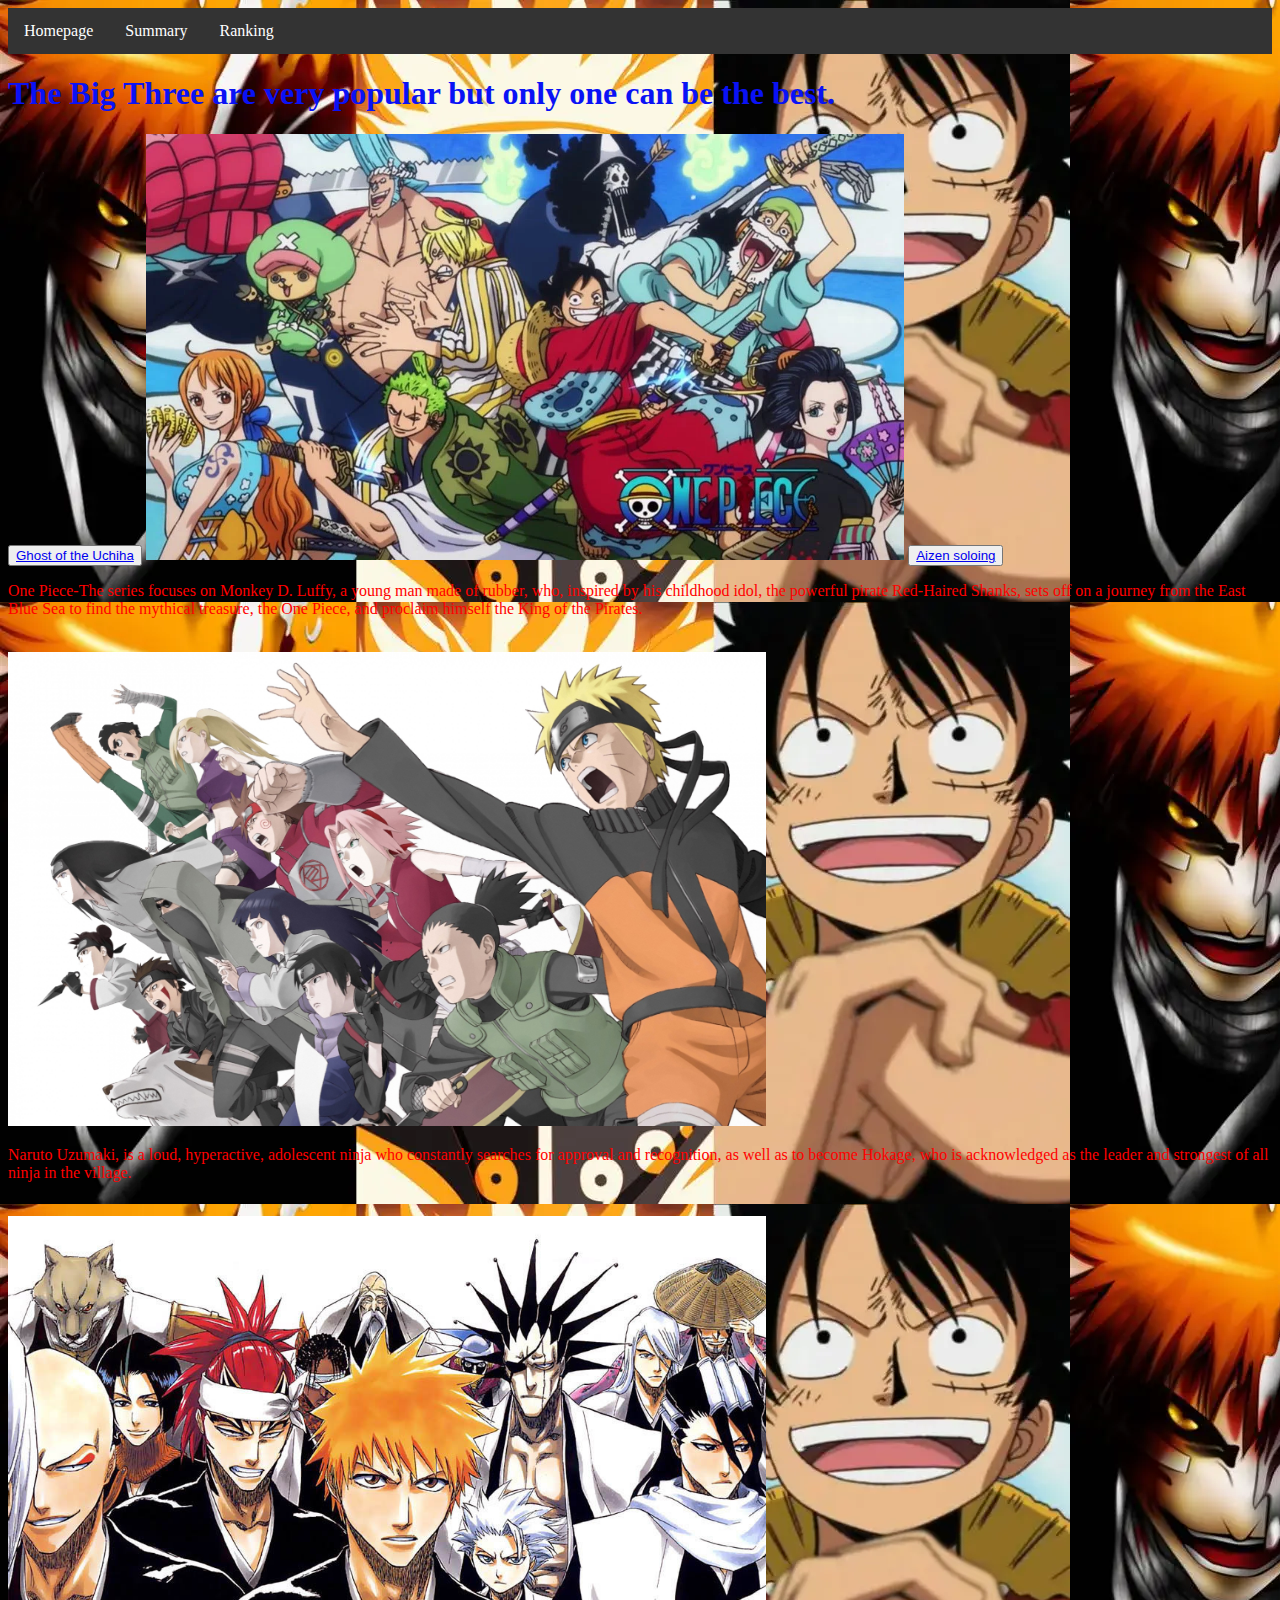
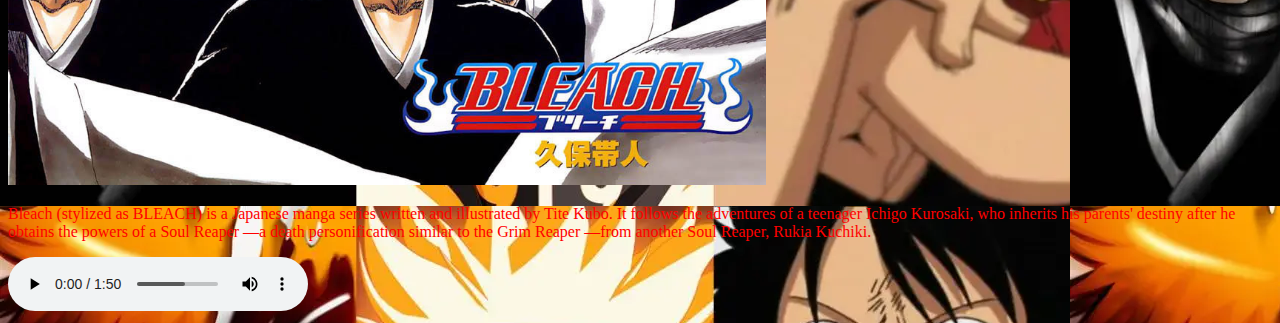
<file: index.html>
<!DOCTYPE html>
<html>

<head>
  <meta charset="utf-8">
  <meta name="viewport" content="width=device-width">
  <title>replit</title>
  <link href="style.css" rel="stylesheet" type="text/css" />
</head>

<body style="background-image: url(images/Big\ Three);">

  <ul>
    <li><a class="active" href="index.html">Homepage</a></li>
    <li><a href="summary.html">Summary</a></li>
    <li><a href="ranking.html">Ranking</a></li>

  </ul>
  <h1>The Big Three are very popular but only one can be the best.</h1>

  <button><a href="page4.html"> Ghost of the Uchiha</a></button>
  <img src="images/wp6345324.webp" alt="OP" width="60%" height="60%">

  <button><a href="page5.html"> Aizen soloing</a></button>
  <p>One Piece-The series focuses on Monkey D. Luffy, a young man made of rubber, who, inspired by his childhood idol,
    the powerful pirate Red-Haired Shanks, sets off on a journey from the East Blue Sea to find the mythical treasure,
    the One Piece, and proclaim himself the King of the Pirates.</p>
  <br>
  <img src="images/135637.jpg" alt="Naruto" width="60%" height="60%">
  <p>Naruto Uzumaki, is a loud, hyperactive, adolescent ninja who constantly searches for approval and recognition, as
    well as to become Hokage, who is acknowledged as the leader and strongest of all ninja in the village.</p>
  <br>
  <img src="images/R (2).jpg" alt="Naruto" width="60%" height="60%">
  <p>Bleach (stylized as BLEACH) is a Japanese manga series written and illustrated by Tite Kubo. It follows the
    adventures of a teenager Ichigo Kurosaki, who inherits his parents' destiny after he obtains the powers of a Soul
    Reaper —a death personification similar to the Grim Reaper —from another Soul Reaper, Rukia Kuchiki.</p>
  <audio controls autoplay loop class="tree" <source
    src="images/One Piece Opening 1 HD 720p   Special Edition We Are! (128 kbps).mp3">
  </audio>








</body>

</html>
</file>
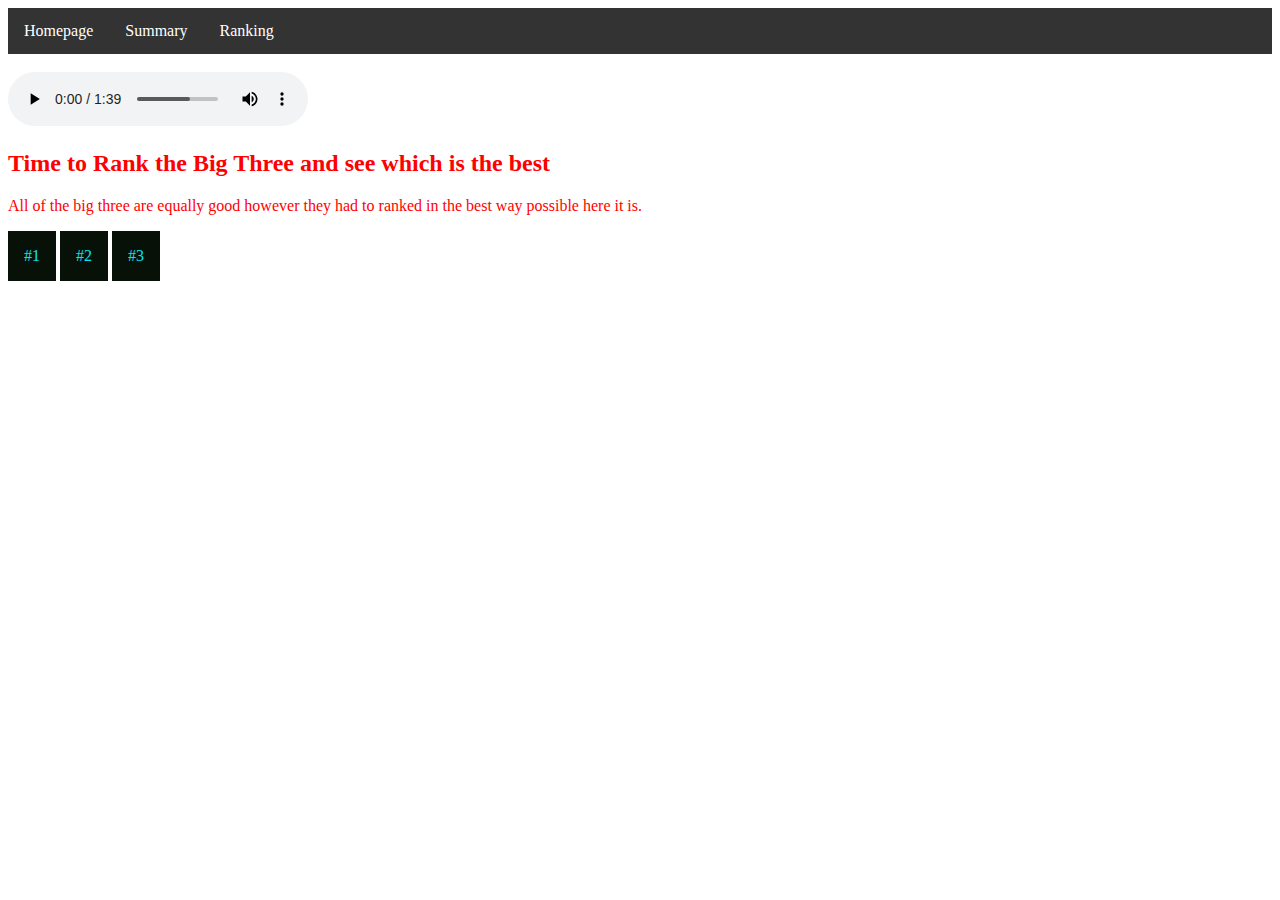
<file: ranking.html>
<!DOCTYPE html>
<html>

<head>
  <meta charset="utf-8">
  <meta name="viewport" content="width=device-width">
  <title>replit</title>
  <link href="style.css" rel="stylesheet" type="text/css" />
</head>
<body> 
  <ul>
   <li><a href="index.html">Homepage</a></li>
  <li><a href="summary.html">Summary</a></li>
  <li><a class="active"href="ranking.html">Ranking</a></li>
  </ul>
  <br>
  <audio controls autoplay loop class="tree">
  <source src="images/Naruto Shippuden - Opening 1 _ Hero's Come Back (128 kbps).mp3">
  </audio>
  <h2>Time to Rank the Big Three and see which is the best</h2>
<p>All of the big three are equally good however they had to ranked in the best way possible here it is.</p>

<div class="dropdown">
  <span>#1</span>
  <div class="dropdown-content">
  <p>Naruto</p>
  </div>
</div>
<div class="dropdown">
  <span>#2</span>
  <div class="dropdown-content">
  <p>Bleach</p>
  </div>
</div>
<div class="dropdown">
  <span>#3</span>
  <div class="dropdown-content">
  <p>One Piece</p>
  </div>
</div>





</body>
</html>
</file>
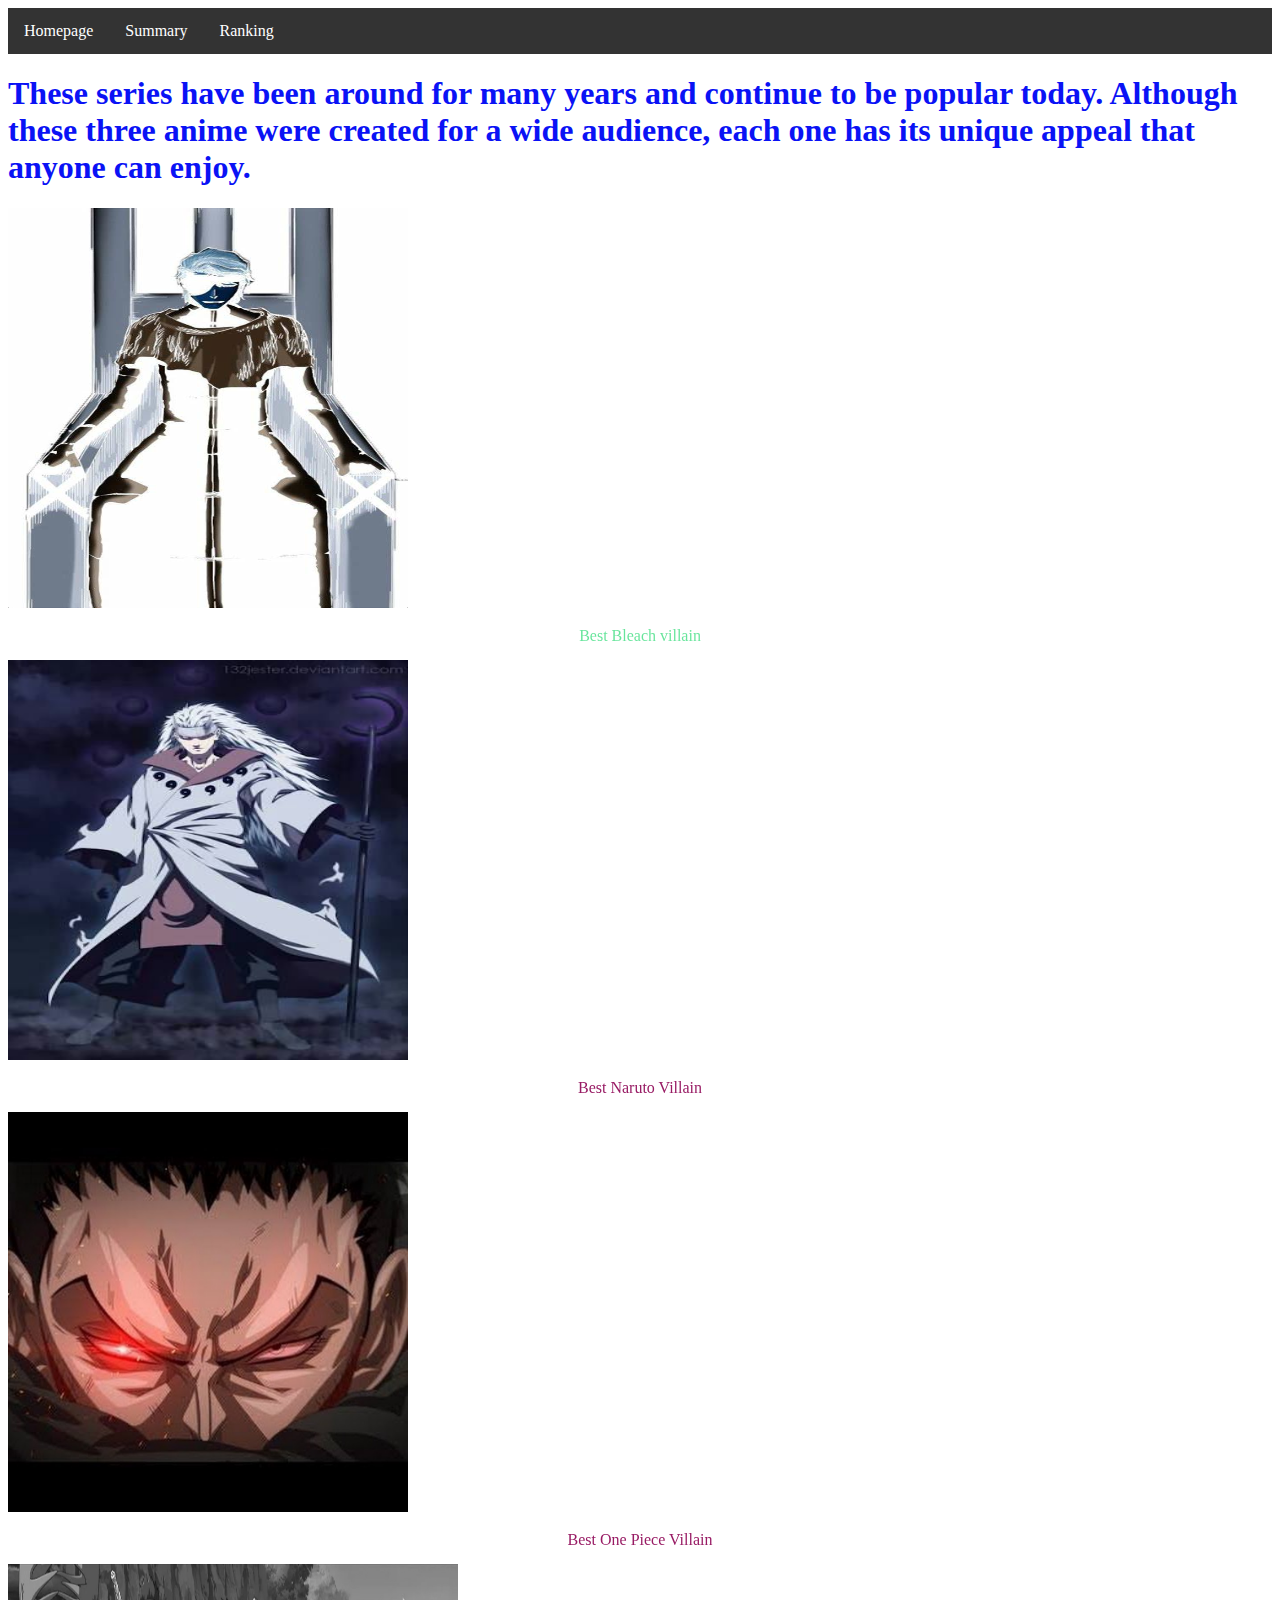
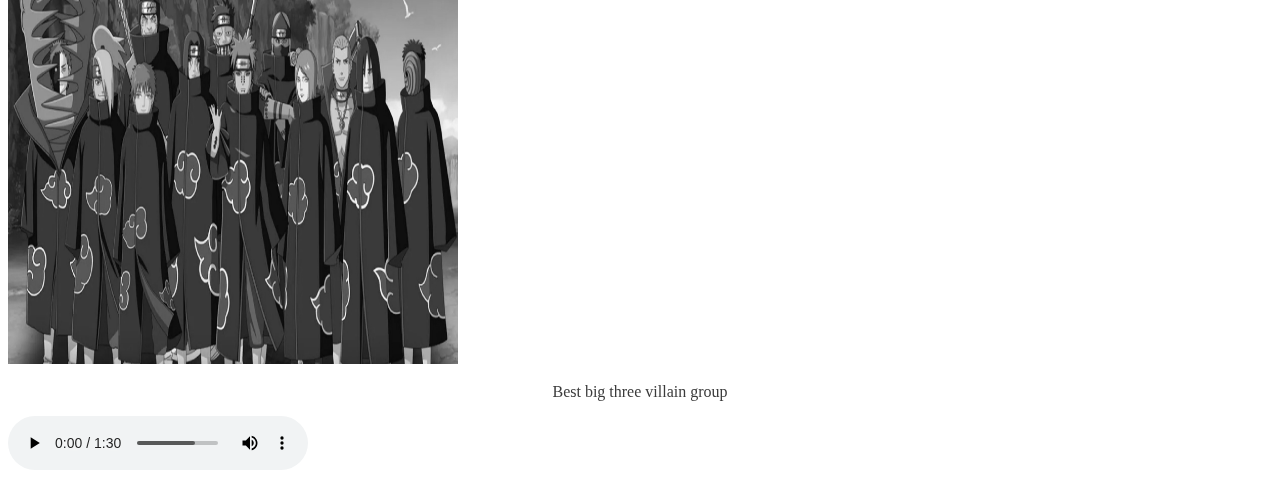
<file: summary.html>
<!DOCTYPE html>
<html>

<head>
  <meta charset="utf-8">
  <meta name="viewport" content="width=device-width">
  <title>replit</title>
  <link href="style.css" rel="stylesheet" type="text/css" />
</head>
<body>
  <ul>
  <li><a class="active" href="index.html">Homepage</a></li>
  <li><a class="active" href="summary.html">Summary</a></li>
  <li><a href="ranking.html">Ranking</a></li>
</ul>
 

    <h1>These series have been around for many years and continue to be popular today. Although these three anime were created for a wide audience, each one has its unique appeal that anyone can enjoy.</h1>


<div class="pic1">
  <a target="_blank" href="img_5terre.jpg">
    <img src="images/OIP (3).jpg" alt="Cinque Terre" width="400" height="400">
  </a>
  <div class="desc">Best Bleach villain</div>
</div>

<div class="pic2">
  <a target="_blank" href="img_forest.jpg">
    <img src="images/ef219f434c8abeb84fad0341634eeed12de590de_hq.jpg" alt="Forest" width="400" height="400">
  </a>
  <div class="desc">Best Naruto Villain</div>
</div>

<div class="pic3">
  <a target="_blank" href="images/unnamed.jpg">
    <img src="images/unnamed.jpg" alt="Northern Lights" width="400" height="400">
  </a>
  <div class="desc">Best One Piece Villain</div>
</div>

<div class="pic4">
  <a target="_blank" href="images/Akatsuki-Ranked.webp">
    <img src="images/Akatsuki-Ranked.webp" alt="Mountains" width="450" height="400">
  </a>
  <div class="desc">Best big three villain group</div>
</div>
  <audio controls autoplay loop class="tree">
  <source src="images/Bleach Opening 1 HD (128 kbps).mp3">
    </audio>
</body>
</html>
</file>
<file: style.css>
ul {
  list-style-type: none;
  margin: 0;
  padding: 0;
  overflow: hidden;
  background-color: #333;
}

li {
  float: left;
}

li a {
  display: block;
  color: white;
  text-align: center;
  padding: 14px 16px;
  text-decoration: none;
}

li a:hover {
  background-color: #111;
}
.pic1{filter: invert(100%)}
.pic2{filter: saturate(100%);}
.pic3{filter: opacity(100%);}
.pic4{filter: grayscale(100%);}
.dropbtn {
  background-color: #4CAF50;
  color: white;
  padding: 16px;
  font-size: 16px;
  border: none;
  cursor: pointer;
}
div.gallery {
  margin: 5px;
  border: 1px solid #f60909;
  float: left;
  width: 180px;
}

div.gallery:hover {
  border: 1px solid #777;
}

div.gallery img {
  width: 100%;
  height: auto;
}

div.desc {
  padding: 15px;
  text-align: center;
  color: #981b64;
}
.dropdown {
  background-color: #081108;
  color: #07e3f2;
  padding: 16px;
  font-size: 16px;
  border: none;
  cursor: pointer;
}

.dropdown {
  position: relative;
  display: inline-block;
}

.dropdown-content {
  display: none;
  position: absolute;
  background-color: #f9f9f9;
  min-width: 160px;
  box-shadow: 0px 8px 16px 0px rgba(0,0,0,0.2);
  z-index: 1;
}

.dropdown-content a {
  color: black;
  padding: 12px 16px;
  text-decoration: none;
  display: block;
}

.dropdown-content a:hover {background-color: #f1f1f1}

.dropdown:hover .dropdown-content {
  display: block;
}

.dropdown:hover .dropbtn {
  background-color: #010909;
}
h1 {
  color: #0a12f5;
}
body {
  color: red;
}
.dropdown {
  position: relative;
  display: inline-block;
}

.dropdown-content {
  display: none;
  position: absolute;
  background-color: #e6f604;
  min-width: 160px;
  box-shadow: 0px 8px 16px 0px rgba(0,0,0,0.2);
  padding: 12px 16px;
  z-index: 1;
  color: #05197a;
}

.dropdown:hover .dropdown-content {
  display: block;
}
</file>
